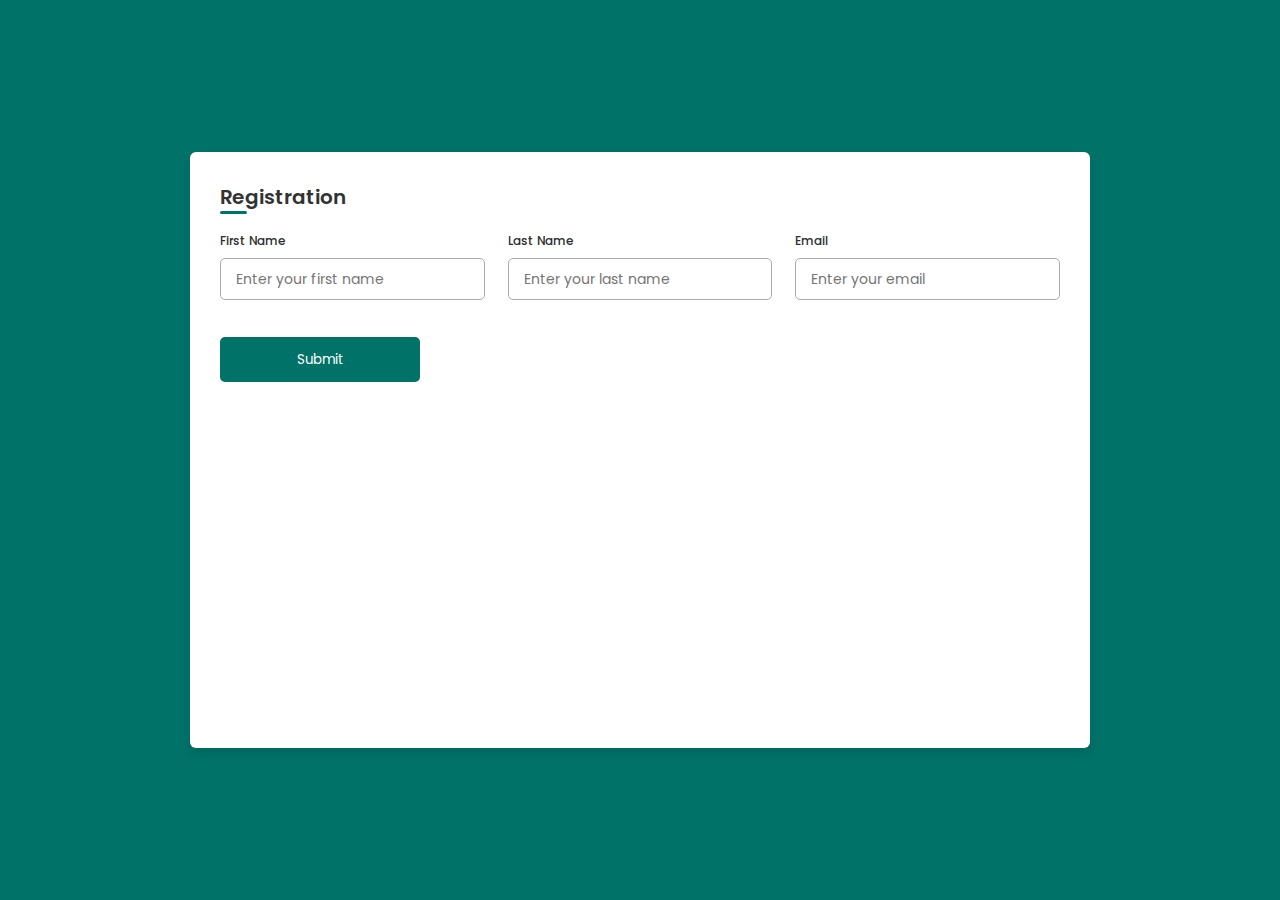
<file: index.html>
<!DOCTYPE html>
<!--=== Coding by JV Codes | www.jvcodes.com === -->
<html lang="en">
<head>
    <meta charset="UTF-8">
    <meta http-equiv="X-UA-Compatible" content="IE=edge">
    <meta name="viewport" content="width=device-width, initial-scale=1.0">
    <link rel="stylesheet" href="style.css">
    <link rel="stylesheet" href="https://unicons.iconscout.com/release/v4.0.0/css/line.css">
    <title>Responsive Multi Pages Registration Form </title>
</head>
<body>
    <!-- <div class="container">
        <header>Registration</header>

        <form action="#">
            <div class="form first">
                <div class="details personal">
                    <span class="title">Personal Details</span>

                    <div class="fields">
                        <div class="input-field">
                            <label>Full Name</label>
                            <input type="text" placeholder="Enter your name" required>
                        </div>

                        <div class="input-field">
                            <label>Date of Birth</label>
                            <input type="date" placeholder="Enter birth date" required>
                        </div>

                        <div class="input-field">
                            <label>Email</label>
                            <input type="text" placeholder="Enter your email" required>
                        </div>

                        <div class="input-field">
                            <label>Mobile Number</label>
                            <input type="number" placeholder="Enter mobile number" required>
                        </div>

                        <div class="input-field">
                            <label>Gender</label>
                            <select required>
                                <option disabled selected>Select gender</option>
                                <option>Male</option>
                                <option>Female</option>
                                <option>Others</option>
                            </select>
                        </div>

                        <div class="input-field">
                            <label>Occupation</label>
                            <input type="text" placeholder="Enter your ccupation" required>
                        </div>
                    </div>
                </div>

                <div class="details ID">
                    <span class="title">Identity Details</span>

                    <div class="fields">
                        <div class="input-field">
                            <label>ID Type</label>
                            <input type="text" placeholder="Enter ID type" required>
                        </div>

                        <div class="input-field">
                            <label>ID Number</label>
                            <input type="number" placeholder="Enter ID number" required>
                        </div>

                        <div class="input-field">
                            <label>Issued Authority</label>
                            <input type="text" placeholder="Enter issued authority" required>
                        </div>

                        <div class="input-field">
                            <label>Issued State</label>
                            <input type="text" placeholder="Enter issued state" required>
                        </div>

                        <div class="input-field">
                            <label>Issued Date</label>
                            <input type="date" placeholder="Enter your issued date" required>
                        </div>

                        <div class="input-field">
                            <label>Expiry Date</label>
                            <input type="date" placeholder="Enter expiry date" required>
                        </div>
                    </div>

                    <button class="nextBtn">
                        <span class="btnText">Next</span>
                        <i class="uil uil-navigator"></i>
                    </button>
                </div> 
            </div>

            <div class="form second">
                <div class="details address">
                    <span class="title">Address Details</span>

                    <div class="fields">
                        <div class="input-field">
                            <label>Address Type</label>
                            <input type="text" placeholder="Permanent or Temporary" required>
                        </div>

                        <div class="input-field">
                            <label>Nationality</label>
                            <input type="text" placeholder="Enter nationality" required>
                        </div>

                        <div class="input-field">
                            <label>State</label>
                            <input type="text" placeholder="Enter your state" required>
                        </div>

                        <div class="input-field">
                            <label>District</label>
                            <input type="text" placeholder="Enter your district" required>
                        </div>

                        <div class="input-field">
                            <label>Block Number</label>
                            <input type="number" placeholder="Enter block number" required>
                        </div>

                        <div class="input-field">
                            <label>Ward Number</label>
                            <input type="number" placeholder="Enter ward number" required>
                        </div>
                    </div>
                </div>

                <div class="details family">
                    <span class="title">Family Details</span>

                    <div class="fields">
                        <div class="input-field">
                            <label>Father Name</label>
                            <input type="text" placeholder="Enter father name" required>
                        </div>

                        <div class="input-field">
                            <label>Mother Name</label>
                            <input type="text" placeholder="Enter mother name" required>
                        </div>

                        <div class="input-field">
                            <label>Grandfather</label>
                            <input type="text" placeholder="Enter grandfther name" required>
                        </div>

                        <div class="input-field">
                            <label>Spouse Name</label>
                            <input type="text" placeholder="Enter spouse name" required>
                        </div>

                        <div class="input-field">
                            <label>Father in Law</label>
                            <input type="text" placeholder="Father in law name" required>
                        </div>

                        <div class="input-field">
                            <label>Mother in Law</label>
                            <input type="text" placeholder="Mother in law name" required>
                        </div>
                    </div>

                    <div class="buttons">
                        <div class="backBtn">
                            <i class="uil uil-navigator"></i>
                            <span class="btnText">Back</span>
                        </div>
                        
                        <button class="sumbit">
                            <span class="btnText">Submit</span>
                            <i class="uil uil-navigator"></i>
                        </button>
                    </div>
                </div> 
            </div>
        </form>
    </div> -->
    <div class="container">
        <header>Registration</header>
        <form>
            <div class="fields">
                <div class="input-field">
                    <label>First Name</label>
                    <input type="text" placeholder="Enter your first name" required>
                </div>
                <div class="input-field">
                    <label>Last Name</label>
                    <input type="text" placeholder="Enter your last name" required>
                </div>
                <div class="input-field">
                    <label>Email</label>
                    <input type="email" placeholder="Enter your email" required>
                </div>
            </div>
            <button type="submit" class="submitBtn">Submit</button>
        </form>
    </div>
    <script src="script.js"></script>
</body>
</html>
</file>
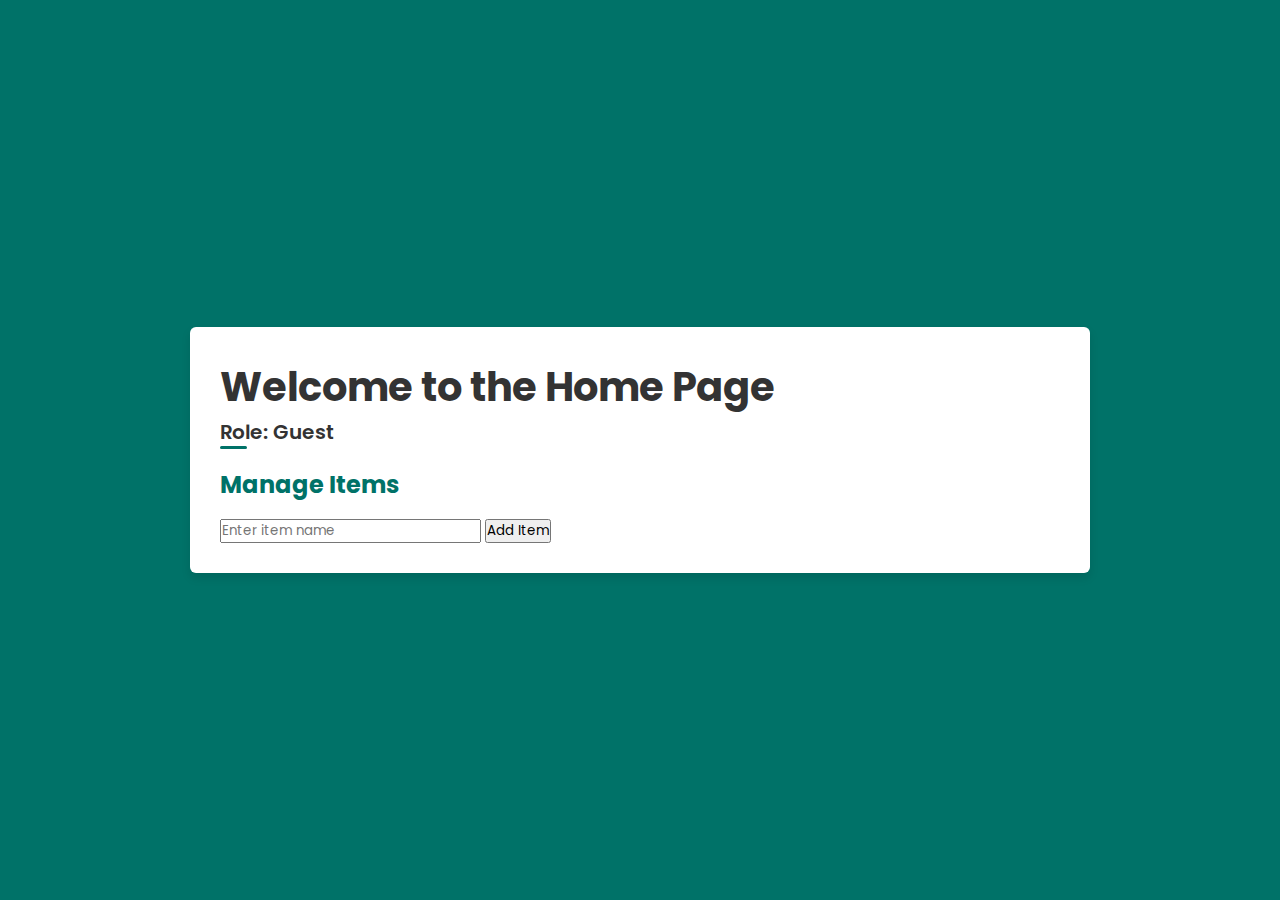
<file: HomePage.html>
<!DOCTYPE html>
<!--=== Coding by JV Codes | www.jvcodes.com === -->
<html lang="en">
<head>
    <meta charset="UTF-8">
    <meta name="viewport" content="width=device-width, initial-scale=1.0">
    <link rel="stylesheet" href="style.css">
    <link rel="stylesheet" href="https://unicons.iconscout.com/release/v4.0.0/css/line.css">
    <title>Responsive Multi Pages Registration Form</title>
</head>
<body>
    <div class="container">
    <header>
        <h1>Welcome to the Home Page</h1>
        <p>Role: <span id="user-role">Guest</span></p>
    </header>

          <main>
            <section class="crud">
                <h2>Manage Items</h2>

            <div class="add-item"></div>
              <input type="text" class="item-name" placeholder="Enter item name">
              <button class="add-btn">Add Item</button>
            </div>
            
            <ul class="item-list"></ul>
        </section>
    </main>
</div>    
            <script src="script.js"></script>

</body>
</html>
</file>
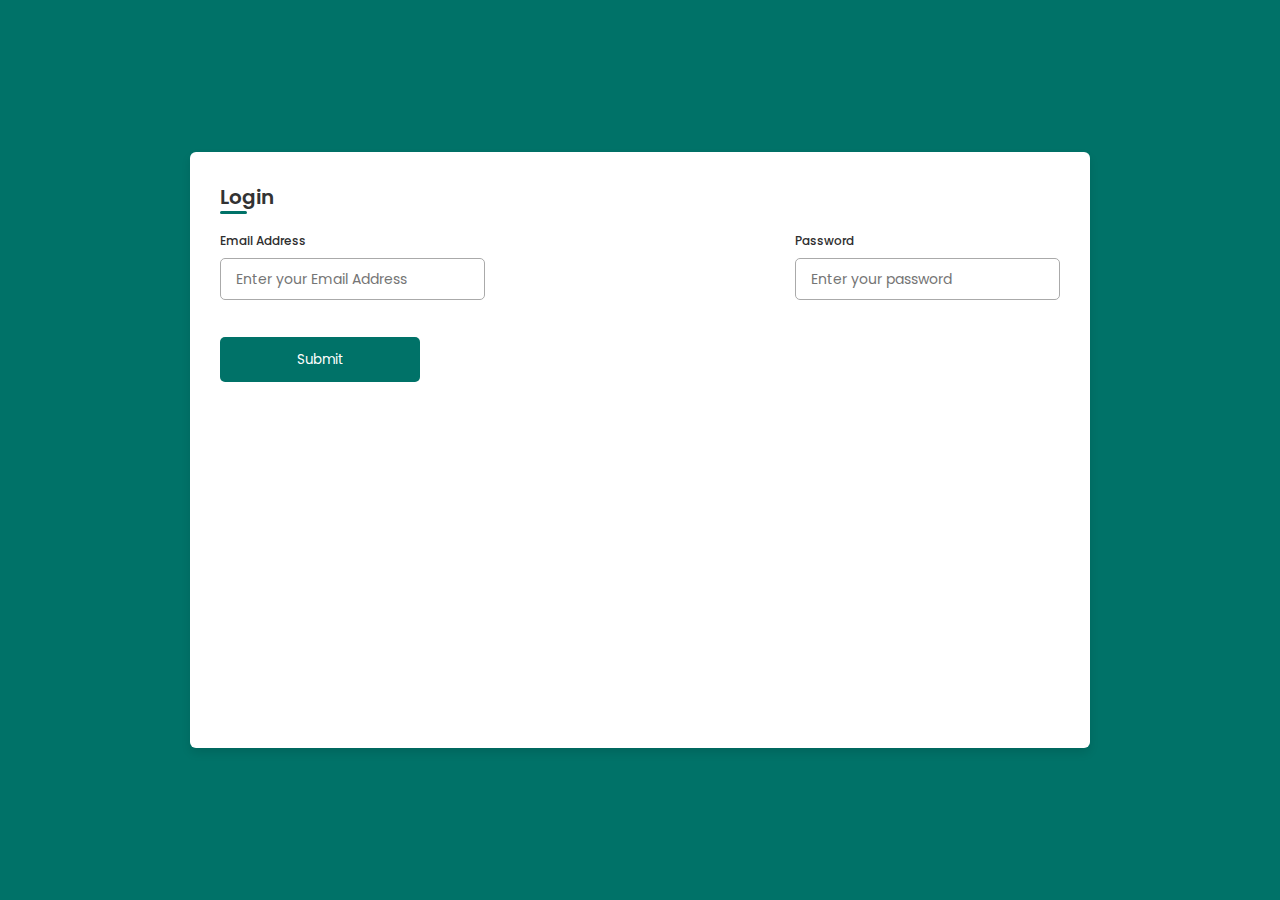
<file: login.html>
<!DOCTYPE html>
<!--=== Coding by JV Codes | www.jvcodes.com === -->
<html lang="en">
<head>
    <meta charset="UTF-8">
    <meta http-equiv="X-UA-Compatible" content="IE=edge">
    <meta name="viewport" content="width=device-width, initial-scale=1.0">
    <link rel="stylesheet" href="style.css">
    <link rel="stylesheet" href="https://unicons.iconscout.com/release/v4.0.0/css/line.css">
    <title>Responsive Multi Pages Registration Form </title>
</head>
<body>
    <div class="container">
        <header>Login</header>
        <form>
            <div class="fields">
                <div class="input-field">
                    <label>Email Address</label>
                    <input type="text" placeholder="Enter your Email Address" required>
                </div>
                <div class="input-field">
                    <label>Password</label>
                    <input type="text" placeholder="Enter your password" required>
                </div>
            </div>
            <div>
            <button type="submit" class="submitBtn">Submit</button>
            </div>
        </form>
    </div>
    <script src="script.js"></script>
</body>
</html>
</file>
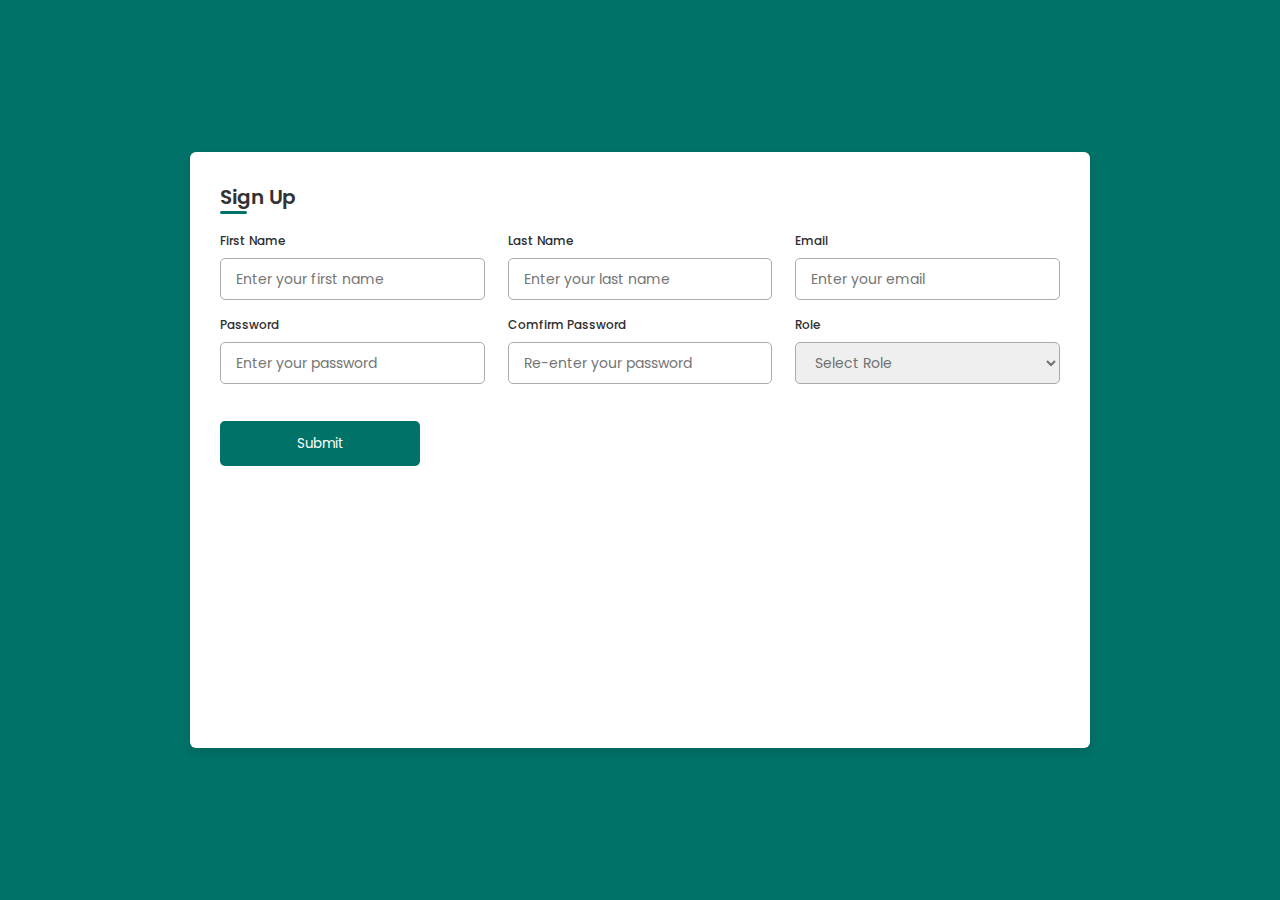
<file: SignupPage.html>
<!DOCTYPE html>
<!--=== Coding by JV Codes | www.jvcodes.com === -->
<html lang="en">
<head>
    <meta charset="UTF-8">
    <meta name="viewport" content="width=device-width, initial-scale=1.0">
    <link rel="stylesheet" href="style.css">
    <link rel="stylesheet" href="https://unicons.iconscout.com/release/v4.0.0/css/line.css">
    <title>Responsive Multi Pages Registration Form</title>
</head>
<body>
    <div class="container">
    <header>Sign Up</header>
        <form>
            <div class="fields">
                <div class="input-field">
                    <label>First Name</label>
                    <input type="text" placeholder="Enter your first name" required>
                </div>
                <div class="input-field">
                    <label>Last Name</label>
                    <input type="text" placeholder="Enter your last name" required>
                </div>
                <div class="input-field">
                    <label>Email</label>
                    <input type="email" placeholder="Enter your email" required>
                </div>
                <div class="input-field">
                <label>Password</label>
                <input type="password" placeholder="Enter your password" required>
                </div>
                <div class="input-field">
                    <label>Comfirm Password</label>
                    <input type="password" placeholder="Re-enter your password" required>
                </div>
                <div class="input-field">
                    <label>Role</label>
                    <select class="role" required>
                        <option value="">Select Role</option>
                        <option value="Admin">Admin</option>
                        <option value="Regular">Regular User</option>
                    </select>
            </div>
            </div>
                <div>
                    <button type="submit" class="submitBtn">Submit</button>
                </div>
                
               </div>
        </form>
            <script src="script.js"></script>

</body>
</html>
</file>
<file: style.css>
/* ===== Google Font Import - Poppins ===== */
@import url('https://fonts.googleapis.com/css2?family=Poppins:wght@200;300;400;500;600&display=swap');
*{
    margin: 0;
    padding: 0;
    box-sizing: border-box;
    font-family: 'Poppins', sans-serif;
}
body{
    min-height: 100vh;
    display: flex;
    align-items: center;
    justify-content: center;
    background: #007268;
}
.container{
    position: relative;
    max-width: 900px;
    width: 100%;
    border-radius: 6px;
    padding: 30px;
    margin: 0 15px;
    background-color: #fff;
    box-shadow: 0 5px 10px rgba(0,0,0,0.1);
}
.container header{
    position: relative;
    font-size: 20px;
    font-weight: 600;
    color: #333;
}
.container header::before{
    content: "";
    position: absolute;
    left: 0;
    bottom: -2px;
    height: 3px;
    width: 27px;
    border-radius: 8px;
    background-color: #007268;
}
.container form{
    position: relative;
    margin-top: 16px;
    min-height: 490px;
    background-color: #fff;
    overflow: hidden;
}
.container form .form{
    position: absolute;
    background-color: #fff;
    transition: 0.3s ease;
}
.container form .form.second{
    opacity: 0;
    pointer-events: none;
    transform: translateX(100%);
}
form.secActive .form.second{
    opacity: 1;
    pointer-events: auto;
    transform: translateX(0);
}
form.secActive .form.first{
    opacity: 0;
    pointer-events: none;
    transform: translateX(-100%);
}
.container form .title{
    display: block;
    margin-bottom: 8px;
    font-size: 16px;
    font-weight: 500;
    margin: 6px 0;
    color: #333;
}
.container form .fields{
    display: flex;
    align-items: center;
    justify-content: space-between;
    flex-wrap: wrap;
}
.crud {
    margin-top: 20px;
}
.crud h2 {
    color: #007268;
}
.add-item {
    display: flex;
    margin-bottom: 15px;
}
.add-item input {
    flex: 1;
    padding: 10px;
    border: 1px solid #ccc;
    border-radius: 4px;
}
.add-item button {
    padding: 10px;
    background-color: #007268;
    color: white;
    border: none;
    border-radius: 4px;
    cursor: pointer;
}





form .fields .input-field{
    display: flex;
    width: calc(100% / 3 - 15px);
    flex-direction: column;
    margin: 4px 0;
}
.input-field label{
    font-size: 12px;
    font-weight: 500;
    color: #2e2e2e;
}
.input-field input, select{
    outline: none;
    font-size: 14px;
    font-weight: 400;
    color: #333;
    border-radius: 5px;
    border: 1px solid #aaa;
    padding: 0 15px;
    height: 42px;
    margin: 8px 0;
}
.input-field input :focus,
.input-field select:focus{
    box-shadow: 0 3px 6px rgba(0,0,0,0.13);
}
.input-field select,
.input-field input[type="date"]{
    color: #707070;
}
.input-field input[type="date"]:valid{
    color: #333;
}
.container form button, .backBtn{
    display: flex;
    align-items: center;
    justify-content: center;
    height: 45px;
    max-width: 200px;
    width: 100%;
    border: none;
    outline: none;
    color: #fff;
    border-radius: 5px;
    margin: 25px 0;
    background-color: #007268;
    transition: all 0.3s linear;
    cursor: pointer;
}
.container form .btnText{
    font-size: 14px;
    font-weight: 400;
}
form button:hover{
    background-color: #003d38;
}
form button i,
form .backBtn i{
    margin: 0 6px;
}
form .backBtn i{
    transform: rotate(180deg);
}
form .buttons{
    display: flex;
    align-items: center;
}
form .buttons button , .backBtn{
    margin-right: 14px;
}

@media (max-width: 750px) {
    .container form{
        overflow-y: scroll;
    }
    .container form::-webkit-scrollbar{
       display: none;
    }
    form .fields .input-field{
        width: calc(100% / 2 - 15px);
    }
}

@media (max-width: 550px) {
    form .fields .input-field{
        width: 100%;
    }
}
</file>
